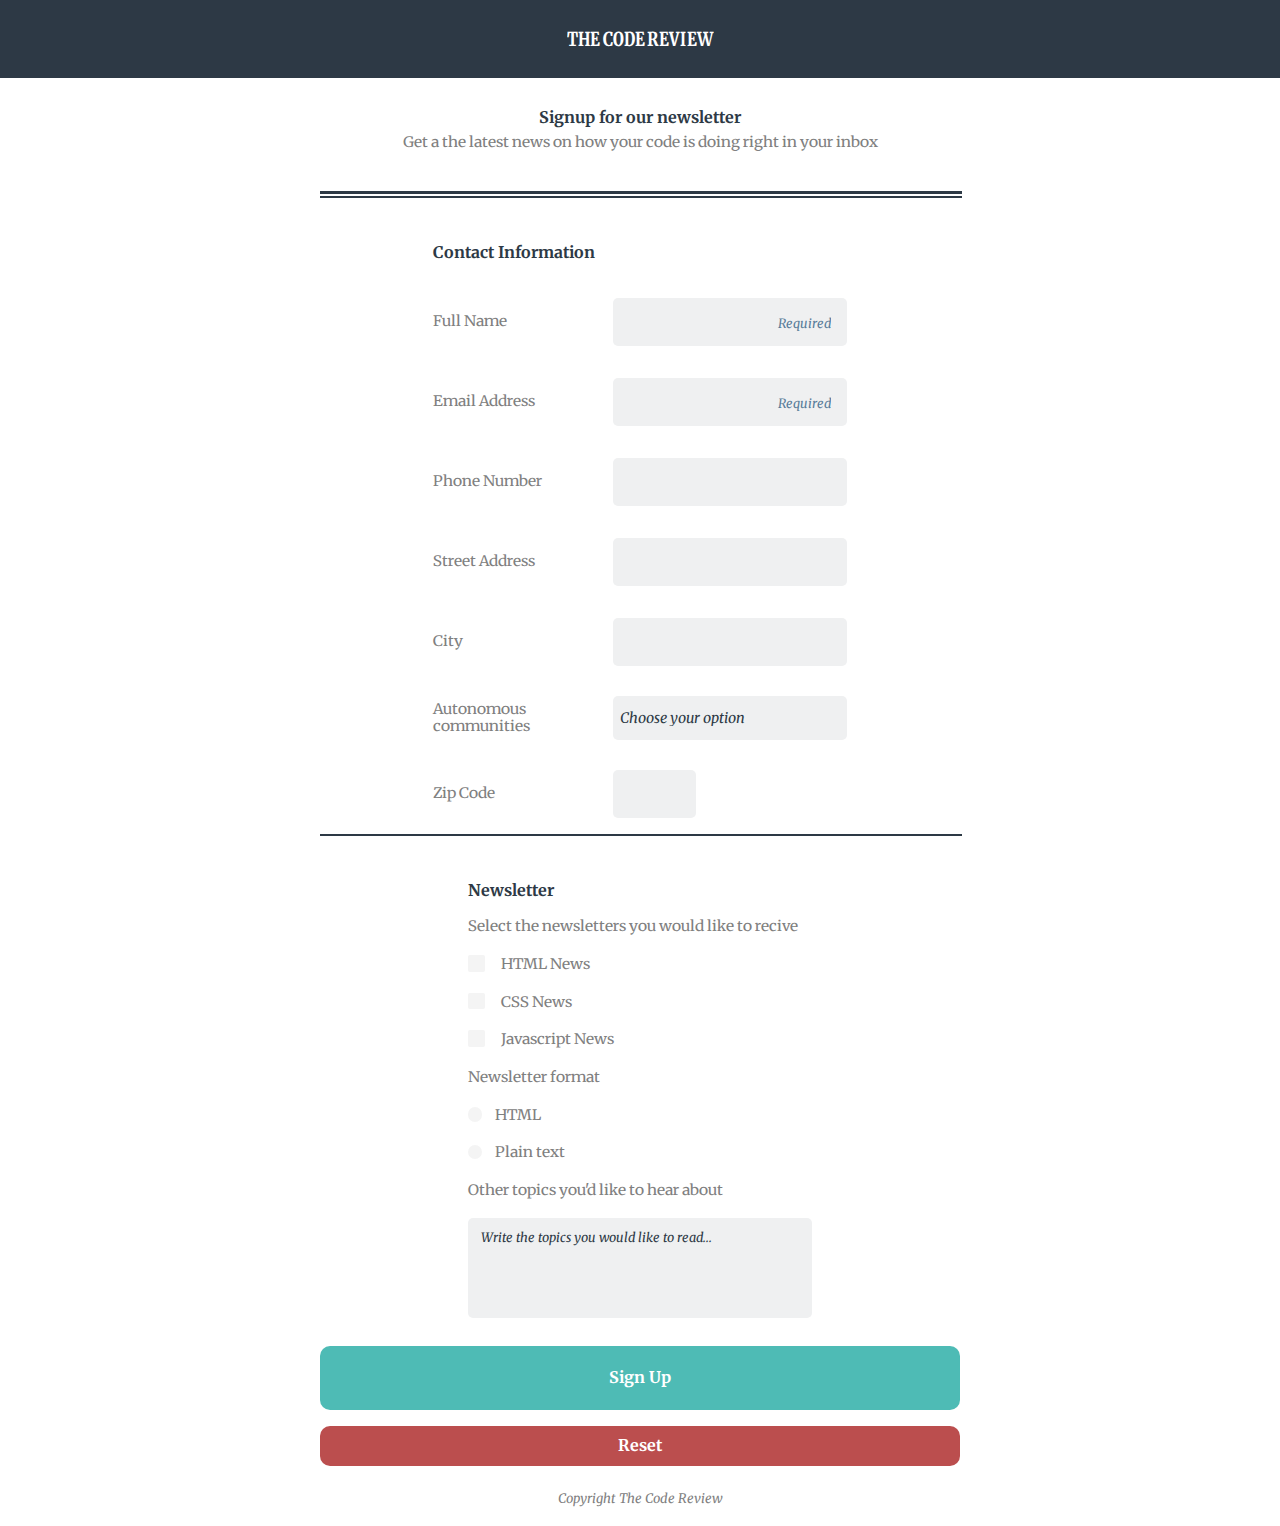
<file: index.html>
<!DOCTYPE html>
<html lang="en">

<head>
    <meta charset="utf-8" />
    <meta http-equiv="X-UA-Compatible" content="IE=edge">
    <title>Online Registration Form</title>
    <link rel="icon" type="image/png" href="./pfae.png" sizes="64x64">
    <meta name="viewport" content="width=device-width, initial-scale=1.0">
    <!-- Source File --> 
	<link rel="stylesheet" type="text/css" media="screen" href="css/reset.css">
    <link rel="stylesheet" type="text/css" media="screen" href="css/normalize.css">
    <link rel="stylesheet" type="text/css" media="screen" href="css/main.css">
</head>
<body>
    <header>
        <h1>The Code Review</h1>
    </header>
    <div>
        <div class="top">
            <h2>Signup for our newsletter</h2>
            <p>Get a the latest news on how your code is doing right in your inbox</p>
        </div>
    </div>
        
    <div class="wrapper">
        <hr class="thick">
        <hr>
        <form method="post" action="./include/send_data.php">
            <fieldset class="contact">
                <legend>Contact Information</legend>
                <div class="contact_input">
                    <label for="name">Full Name</label>
                    <input type="text" id="name" name="name" placeholder="Required" required><br>
                </div>
                <div class="contact_input">
                    <label for="email">Email Address</label>
                    <input type="email" id="email" name="email" placeholder="Required" required><br>
                </div>
                <div class="contact_input">
                    <label for="phone">Phone Number</label>
                    <input type="tel" id="phone" name="phone"><br>
                </div>
                <div class="contact_input">
                    <label for="address">Street Address</label>
                    <input type="text" id="address" name="address"><br>
                </div>
                <div class="contact_input">
                    <label for="city">City</label>
                    <input type="text" id="city" name="city"><br>
                </div>
                <div class="contact_input">
                    <label for="communities">Autonomous communities</label>
                    <select name="communities" id="communities">
                        <option value="0" selected disabled hidden>Choose your option</option>
                        <option value="Andalucí­a">Andalucí­a</option>
                        <option value="Aragón">Aragón</option>
                        <option value="Principado de Asturias">Principado de Asturias</option>
                        <option value="Islas Baleares">Islas Baleares</option>
                        <option value="País Vasco">Paí­s Vasco</option>
                        <option value="Islas Canarias">Islas Canarias</option>
                        <option value="Cantabria">Cantabria</option>
                        <option value="Castilla-La Mancha">Castilla-La Mancha</option>
                        <option value="Castilla y León">Castilla y León</option>
                        <option value="Cataluña">Cataluña</option>
                        <option value="Extremadura">Extremadura</option>
                        <option value="Galicia">Galicia</option>
                        <option value="Comunidad de Madrid">Comunidad de Madrid</option>
                        <option value="Región de Murcia">Región de Murcia</option>
                        <option value="Comunidad Foral de Navarra">Comunidad Foral de Navarra</option>
                        <option value="La Rioja">La Rioja</option>
                        <option value="Comunidad Valenciana">Comunidad Valenciana</option>
                        <option value="Ceuta">Ceuta</option>
                        <option value="Melilla">Melilla</option>
                    </select><br></div>
                <div class="contact_input">
                    <label id="label_Zcode" for="Zcode">Zip Code</label><br>
                    <input type="text" id="Zcode" name="Zcode"><br>
                </div>
            </fieldset>
            <hr>
            <fieldset class="news radio checkbox">
                <legend>Newsletter</legend>
                <label>Select the newsletters you would like to recive</label><br>
                <br>
                <input id="newshtml" type="checkbox" value="HTML">
                <label for="newshtml">HTML News</label><br>
                <br>
                <input id="newscss" type="checkbox" value="CSS">
                <label for="newscss">CSS News</label><br>
                <br>
                <input id="newsjs" type="checkbox" value="JS">
                <label for="newsjs">Javascript News</label><br>
                <br>
                <label>Newsletter format</label><br>
                <br>
                <input id="fhtml" type="radio" name="format" value="fhtml">
                <label for="fhtml">HTML</label><br>
                <br>                
                <input id="fplaintxt" type="radio" name="format" value="fplaintxt">
                <label for="fplaintxt">Plain text</label><br>
                <br>
                <label for="othert">Other topics you'd like to hear about</label><br>
                <br>
                <textarea id="othert" name="othert" placeholder="Write the topics you would like to read..."></textarea>
            </fieldset>

            <button type="submit">Sign Up</button>
            <button type="reset">Reset</button>
        </form>
    </div>

    <footer>
        <p>Copyright The Code Review</p>
    </footer>
</body>
</html>
</file>
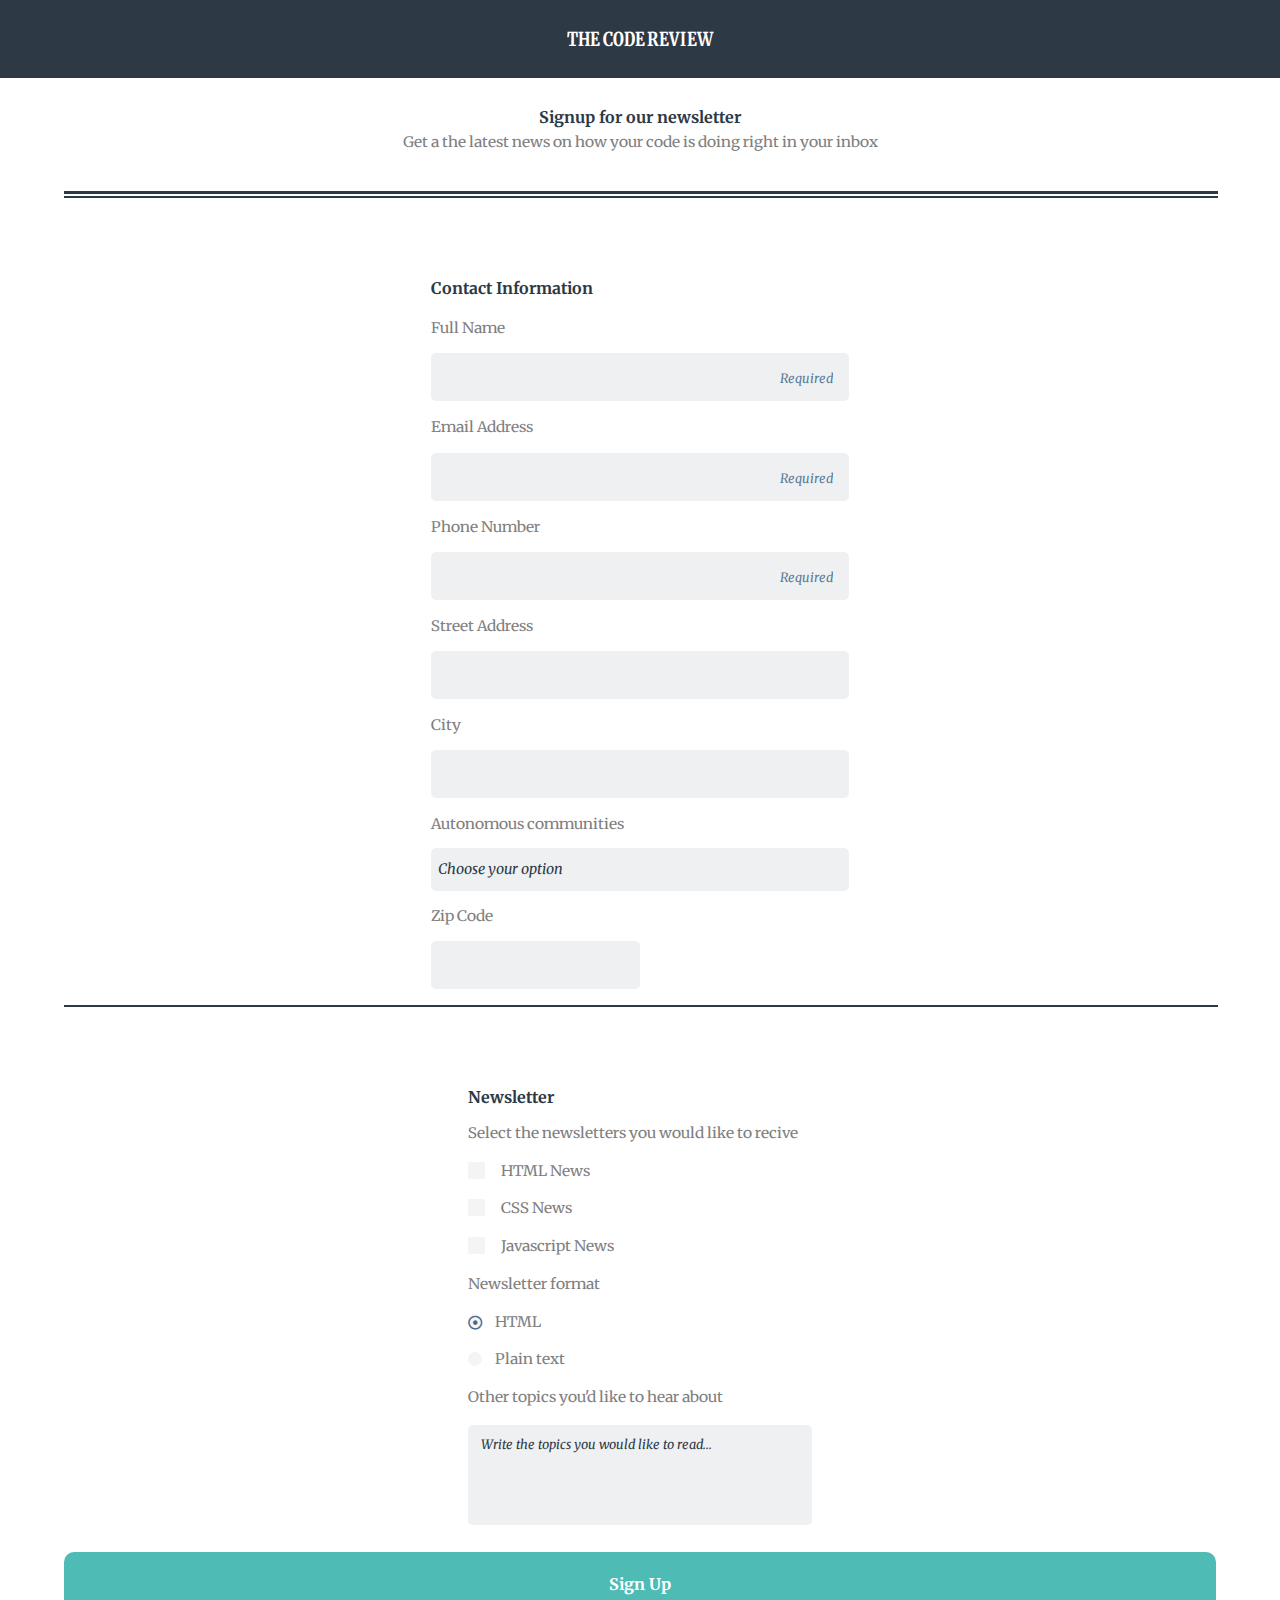
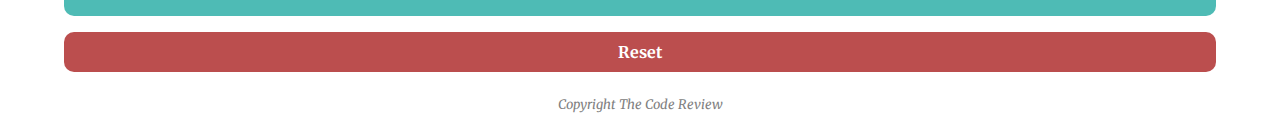
<file: public/index.html>
<!DOCTYPE html>
<html lang="en">

<head>
    <meta charset="utf-8" />
    <meta http-equiv="X-UA-Compatible" content="IE=edge">
    <title>Online Registration Form</title>
    <link rel="icon" type="image/png" href="./images/pfae.png" sizes="64x64">
    <meta name="viewport" content="width=device-width, initial-scale=1.0">
    <!-- Source File --> 
	<link rel="stylesheet" type="text/css" media="screen" href="./css/reset.css">
    <link rel="stylesheet" type="text/css" media="screen" href="./css/normalize.css">
    <link rel="stylesheet" type="text/css" media="screen" href="./css/main.css">
</head>
<body>
    <header>
        <h1>The Code Review</h1>
    </header>
    <div>
        <div class="top">
            <h2>Signup for our newsletter</h2>
            <p>Get a the latest news on how your code is doing right in your inbox</p>
        </div>
    </div>
        
    <div class="wrapper">
        <hr class="thick">
        <hr>
        <form action="../modules/include/new_reg.php" method="post" >
            <fieldset class="contact">
                <legend>Contact Information</legend>
                <div class="contact_input">
                    <label for="name">Full Name</label>
                    <input type="text" id="name" name="name" placeholder="Required" required><br>
                </div>
                <div class="contact_input">
                    <label for="email">Email Address</label>
                    <input type="email" id="email" name="email" placeholder="Required" required><br>
                </div>
                <div class="contact_input">
                    <label for="phone">Phone Number</label>
                    <input type="tel" id="phone" name="phone" placeholder="Required" required><br>
                </div>
                <div class="contact_input">
                    <label for="address">Street Address</label>
                    <input type="text" id="address" name="address"><br>
                </div>
                <div class="contact_input">
                    <label for="city">City</label>
                    <input type="text" id="city" name="city"><br>
                </div>
                <div class="contact_input">
                    <label for="communities">Autonomous communities</label>
                    <select name="communities" id="communities">
                        <option value="" selected disabled hidden>Choose your option</option>
                        <option value="Andalucí­a">Andalucí­a</option>
                        <option value="Aragón">Aragón</option>
                        <option value="Principado de Asturias">Principado de Asturias</option>
                        <option value="Islas Baleares">Islas Baleares</option>
                        <option value="País Vasco">Paí­s Vasco</option>
                        <option value="Islas Canarias">Islas Canarias</option>
                        <option value="Cantabria">Cantabria</option>
                        <option value="Castilla-La Mancha">Castilla-La Mancha</option>
                        <option value="Castilla y León">Castilla y León</option>
                        <option value="Cataluña">Cataluña</option>
                        <option value="Extremadura">Extremadura</option>
                        <option value="Galicia">Galicia</option>
                        <option value="Comunidad de Madrid">Comunidad de Madrid</option>
                        <option value="Región de Murcia">Región de Murcia</option>
                        <option value="Comunidad Foral de Navarra">Comunidad Foral de Navarra</option>
                        <option value="La Rioja">La Rioja</option>
                        <option value="Comunidad Valenciana">Comunidad Valenciana</option>
                        <option value="Ceuta">Ceuta</option>
                        <option value="Melilla">Melilla</option>
                    </select><br></div>
                <div class="contact_input">
                    <label id="label_Zcode" for="Zcode">Zip Code</label><br>
                    <input type="text" id="Zcode" name="Zcode"><br>
                </div>
            </fieldset>
            <hr>
            <fieldset class="news radio checkbox">
                <legend>Newsletter</legend>
                <label>Select the newsletters you would like to recive</label><br>
                <br>
                <input name="newsletter[]" id="newshtml" type="checkbox" value="HTML">
                <label for="newshtml">HTML News</label><br>
                <br>
                <input name="newsletter[]" id="newscss" type="checkbox" value="CSS">
                <label for="newscss">CSS News</label><br>
                <br>
                <input name="newsletter[]" id="newsjs" type="checkbox" value="JS">
                <label for="newsjs">Javascript News</label><br>
                <br>
                <label>Newsletter format</label><br>
                <br>
                <input id="fhtml" type="radio" name="format" value="fhtml" checked>
                <label for="fhtml">HTML</label><br>
                <br>                
                <input id="fplaintxt" type="radio" name="format" value="fplaintxt">
                <label for="fplaintxt">Plain text</label><br>
                <br>
                <label for="othert">Other topics you'd like to hear about</label><br>
                <br>
                <textarea id="othert" name="othert" placeholder="Write the topics you would like to read..."></textarea>
            </fieldset>

            <button type="submit">Sign Up</button>
            <button type="reset">Reset</button>
        </form>
    </div>

    <footer>
        <p>Copyright The Code Review</p>
    </footer>
</body>
</html>
</file>
<file: css/main.css>
/* ==== Global rules ==== */
@import url("https://fonts.googleapis.com/css?family=Merriweather:300,300i,400,400i,700,700i,900,900i");
/* @import url("https://use.fontawesome.com/releases/v5.2.0/css/all.css"); */
@import url("https://use.fontawesome.com/releases/v5.15.4/css/all.css");
* {
  box-sizing: border-box;
  transition: ease all 0.5s;
  margin: 0 auto;
}

body {
  font-family: "Merriweather", Cambria, Cochin, Georgia, Times,
    "Times New Roman", serif;
  color: #2d3945;
  display: flex;
  align-items: center;
  flex-direction: column;
}

header {
  margin: 0;
  width: 100%;
  display: block;
  text-align: center;
  color: white;
  background-color: #2d3945;
  padding: 15px 0;
}

h1 {
  font-stretch: ultra-condensed;
  text-transform: uppercase;
  font-size: 1.2em;
  font-weight: bolder;
  transform: scaleX(0.9);
}

.top {
  text-align: center;
  margin-bottom: 40px;
}

.top h2 {
  margin-top: 30px;
  margin-bottom: 0.5em;
  font-weight: bold;
}

.top p {
  padding: 0 1em;
  margin-bottom: 1em;
}

.top p,
label {
  font-size: 0.9em;
  color: grey;
  line-height: 1.2em;
  font-stretch: semi-expanded;
}

hr {
  border: 1px solid #2d3945;
  margin-bottom: 7%;
  width: 100%;
}
.thick {
  padding: 0;
  margin: 0 0 0.1em;
  border-top: 2px solid #2d3945;
  color: #333;
  text-align: center;
}

.wrapper {
  flex-wrap: wrap;
  width: 90%;
}

form {
  flex: 1 100%;
  margin: 0 auto;
  padding: 0;
  display: flex;
  flex-direction: column;
}

fieldset {
  border: none;
  padding: 0;
}

legend {
  margin: 0 0 5% 0;
  font-weight: bolder;
}

label {
  font-size: 0.9em;
  margin-right: 1em;
  width: 100%;
}

.contact input,
select,
textarea {
  background-color: #eff0f1;
  border: 0px;
  border-radius: 5px;
  width: 100%;
  text-align: left;
  align-items: center;
}

input,
textarea,
select {
  -webkit-transition: box-shadow 1s;
  transition: box-shadow 1s;
}

input:hover,
textarea:hover,
select:hover {
  box-shadow: 5px 8px 1px #6983a18a;
}

.contact input,
select {
  height: 3em;
  font-style: italic;
  padding-right: 1em;
  padding-left: 0.5em;
  margin-top: 1em;
  margin-bottom: 1em;
}

#Zcode {
  width: 50%;
}

input::placeholder,
select option[value="0"],
select option:disabled {
  font-size: 0.8em;
  text-align: right;
  color: #587c99;
}

select,
select option {
  color: #2d3945;
  font-size: 0.9em;
  
}

[hidden] {
  display: none;
}

input:focus,
textarea:focus,
select:focus {
  border: 2px solid #2d3945;
  outline: none;
}

.news input {
  border: 1px #2d3945;
  border-radius: 5px;
}

/* =======  Radio Experimental ========= */

.radio input[type="radio"] {
  position: absolute;
  display: none;
  color: #46698b;
}

.radio input[type="radio"] + label:before {
  font-family: "Font Awesome 5 Free";
  color: #46698b;
  display: inline-block;
}

.radio input[type="radio"] + label:before {
  content: "";
  background: #f4f4f4;
  border-radius: 100%;
  border: 0px solid #b4b4b4;
  display: inline-block;
  width: 1em;
  height: 1em;
  position: relative;
  top: 0.1em;
  margin-right: 0.9em;
  vertical-align: text-top;
  cursor: pointer;
  text-align: center;
  transition: all 250ms ease;
}

input[type="radio"] + label:before {
  letter-spacing: 10px;
}

input[type="radio"]:checked + label:before {
  font-weight: 400;
  content: "\f192";
  padding-bottom: 2px;
}

input[type="radio"]:checked + label:before {
  letter-spacing: 10px;
}

/* =======  Checked Experimental ========= */
input[type="checkbox"] {
  display: none;
  color: #46698b;
} /* to hide the checkbox itself */
input[type="checkbox"] + label:before {
  font-family: "Font Awesome 5 Free";
  color: #46698b;
  display: inline-block;
  font-size: 1.16em;
  padding-left: 1px;
}

input[type="checkbox"] + label:before {
  content: "";
  background: #f4f4f4;
  border-radius: 2px;
  border: 0px solid #b4b4b4;
  display: inline-block;
  width: 1em;
  height: 1em;
  position: relative;
  top: 0em;
  margin-right: 1em;
  vertical-align: text-top;
  cursor: pointer;
  text-align: center;
  transition: all 250ms ease;
}

/* unchecked icon */
input[type="checkbox"] + label:before {
  letter-spacing: 10px;
} /* space between checkbox and label */

input[type="checkbox"]:checked + label:before {
  font-weight: 400;
  padding-bottom: 1px;
  content: "\f14a";
} /* checked icon */
input[type="checkbox"]:checked + label:before {
  letter-spacing: 10px;
} /* allow space for check mark */

/* ============= Text Area ================== */

textarea {
  resize: none;
  padding: 1em;
  height: 7.85em;
  color: #2d3945;
  font-style: oblique;
  font-size: 0.8em;
}

/* =============== Buttons =================== */
button {
  display: flex;
  align-items: center;
  justify-content: center;
}

button:active,
button:focus {
  outline: none;
  border: none;
}

button[type="submit"] {
  background-color: #4ebbb5;
  height: 4em;
  color: white;
  border-radius: 10px;
  border: none;
  margin-top: 1.5em;
  margin-bottom: 1em;
  font-weight: bolder;
}

button[type="submit"]:hover {
  transition: ease-in-out 1s;
  background-color: #67f1eb;
  box-shadow: inset 0 0 10px #000000;
}

button[type="reset"] {
  background-color: #bb4e4e;
  height: 2.5em;
  color: white;
  border-radius: 10px;
  border: none;
  margin-bottom: 1em;
  font-weight: bolder;
}

button[type="reset"]:hover {
  transition: ease-in-out 1s;
  background-color: #e46161;
  box-shadow: inset 0 0 10px #000000;
}

/* ================ Footer ==================== */

footer {
  color: grey;
  font-style: italic;
  font-size: small;
  margin: 10px 0 20px;
}

/*=================== MEDIAS ====================*/

@media (min-width: 768px) {
  * {
    transition: ease all 0.5s;
  }

  .wrapper {
    align-self: center;
    width: 50%;
  }

  form {
    display: flex;
    align-content: center;
  }

  div.contact_input {
    display: flex;
    align-items: center;
  }

  div.contact_input label {
    min-width: 40%;
    max-width: 20%;
  }

  div.contact_input #label_Zcode {
    margin-left: 0;
  }

  #Zcode {
    max-width: 20%;
  }
}
</file>
<file: public/css/main.css>
/* ==== Global rules ==== */
@import url("https://fonts.googleapis.com/css?family=Merriweather:300,300i,400,400i,700,700i,900,900i");
/* @import url("https://use.fontawesome.com/releases/v5.2.0/css/all.css"); */
@import url("https://use.fontawesome.com/releases/v5.15.4/css/all.css");
* {
  box-sizing: border-box;
  transition: ease all 0.5s;
  margin: 0 auto;
}

body {
  font-family: "Merriweather", Cambria, Cochin, Georgia, Times,
    "Times New Roman", serif;
  color: #2d3945;
  display: flex;
  align-items: center;
  flex-direction: column;
}

header {
  margin: 0;
  width: 100%;
  display: block;
  text-align: center;
  color: white;
  background-color: #2d3945;
  padding: 15px 0;
}

h1 {
  font-stretch: ultra-condensed;
  text-transform: uppercase;
  font-size: 1.2em;
  font-weight: bolder;
  transform: scaleX(0.9);
}

thead {
  font-weight: bold;
  background-color:#2d3945 ;
  color: white;
}

th, td {
  padding: 10px;
  align-items: center;
}

.top {
  text-align: center;
  margin-bottom: 40px;
}

.top h2 {
  margin-top: 30px;
  margin-bottom: 0.5em;
  font-weight: bold;
}

.top p {
  padding: 0 1em;
  margin-bottom: 1em;
}

.top p,
label {
  font-size: 0.9em;
  color: grey;
  line-height: 1.2em;
  font-stretch: semi-expanded;
}

hr {
  border: 1px solid #2d3945;
  margin-bottom: 7%;
  width: 100%;
}
.thick {
  padding: 0;
  margin: 0 0 0.1em;
  border-top: 2px solid #2d3945;
  color: #333;
  text-align: center;
}

.wrapper {
  flex-wrap: wrap;
  width: 90%;
}

form {
  flex: 1 100%;
  margin: 0 auto;
  padding: 0;
  display: flex;
  flex-direction: column;
}

fieldset {
  border: none;
  padding: 0;
}

legend {
  margin: 0 0 5% 0;
  font-weight: bolder;
}

label {
  font-size: 0.9em;
  margin-right: 1em;
  width: 100%;
}

.contact input,
select,
textarea {
  background-color: #eff0f1;
  border: 0px;
  border-radius: 5px;
  width: 100%;
  text-align: left;
  align-items: center;
}

input,
textarea,
select {
  -webkit-transition: box-shadow 1s;
  transition: box-shadow 1s;
}

input:hover,
textarea:hover,
select:hover {
  box-shadow: 5px 8px 1px #6983a18a;
}

.contact input,
select {
  height: 3em;
  font-style: italic;
  padding-right: 1em;
  padding-left: 0.5em;
  margin-top: 1em;
  margin-bottom: 1em;
}

#Zcode {
  width: 50%;
}

input::placeholder,
select option[value="0"],
select option:disabled {
  font-size: 0.8em;
  text-align: right;
  color: #587c99;
}

select,
select option {
  color: #2d3945;
  font-size: 0.9em;
  
}

[hidden] {
  display: none;
}

input:focus,
textarea:focus,
select:focus {
  border: 2px solid #2d3945;
  outline: none;
}

.news input {
  border: 1px #2d3945;
  border-radius: 5px;
}

/* =======  Radio Experimental ========= */

.radio input[type="radio"] {
  position: absolute;
  display: none;
  color: #46698b;
}

.radio input[type="radio"] + label:before {
  font-family: "Font Awesome 5 Free";
  color: #46698b;
  display: inline-block;
}

.radio input[type="radio"] + label:before {
  content: "";
  background: #f4f4f4;
  border-radius: 100%;
  border: 0px solid #b4b4b4;
  display: inline-block;
  width: 1em;
  height: 1em;
  position: relative;
  top: 0.1em;
  margin-right: 0.9em;
  vertical-align: text-top;
  cursor: pointer;
  text-align: center;
  transition: all 250ms ease;
}

input[type="radio"] + label:before {
  letter-spacing: 10px;
}

input[type="radio"]:checked + label:before {
  font-weight: 400;
  content: "\f192";
  padding-bottom: 2px;
}

input[type="radio"]:checked + label:before {
  letter-spacing: 10px;
}

/* =======  Checked Experimental ========= */
input[type="checkbox"] {
  display: none;
  color: #46698b;
} /* to hide the checkbox itself */
input[type="checkbox"] + label:before {
  font-family: "Font Awesome 5 Free";
  color: #46698b;
  display: inline-block;
  font-size: 1.16em;
  padding-left: 1px;
}

input[type="checkbox"] + label:before {
  content: "";
  background: #f4f4f4;
  border-radius: 2px;
  border: 0px solid #b4b4b4;
  display: inline-block;
  width: 1em;
  height: 1em;
  position: relative;
  top: 0em;
  margin-right: 1em;
  vertical-align: text-top;
  cursor: pointer;
  text-align: center;
  transition: all 250ms ease;
}

/* unchecked icon */
input[type="checkbox"] + label:before {
  letter-spacing: 10px;
} /* space between checkbox and label */

input[type="checkbox"]:checked + label:before {
  font-weight: 400;
  padding-bottom: 1px;
  content: "\f14a";
} /* checked icon */
input[type="checkbox"]:checked + label:before {
  letter-spacing: 10px;
} /* allow space for check mark */

/* ============= Text Area ================== */

textarea {
  resize: none;
  padding: 1em;
  height: 7.85em;
  color: #2d3945;
  font-style: oblique;
  font-size: 0.8em;
}

/* =============== Buttons =================== */
button {
  display: flex;
  align-items: center;
  justify-content: center;
  padding: 10px;
}

button:active,
button:focus {
  outline: none;
  border: none;
}

button[type="submit"] {
  background-color: #4ebbb5;
  height: 4em;
  color: white;
  border-radius: 10px;
  border: none;
  margin-top: 1.5em;
  margin-bottom: 1em;
  font-weight: bolder;
}

button[type="submit"]:hover {
  transition: ease-in-out 1s;
  background-color: #67f1eb;
  box-shadow: inset 0 0 10px #000000;
}

button[type="reset"] {
  background-color: #bb4e4e;
  height: 2.5em;
  color: white;
  border-radius: 10px;
  border: none;
  margin-bottom: 1em;
  font-weight: bolder;
}

button[type="reset"]:hover {
  transition: ease-in-out 1s;
  background-color: #e46161;
  box-shadow: inset 0 0 10px #000000;
}

/* ================ Footer ==================== */

footer {
  color: grey;
  font-style: italic;
  font-size: small;
  margin: 10px 0 20px;
}

/*=================== MEDIAS ====================*/

@media (max-width: 768px) {
  * {
    transition: ease all 0.5s;
  }

  .wrapper {
    align-self: center;
    width: 50%;
  }

  form {
    display: flex;
    align-content: center;
  }

  div.contact_input {
    display: flex;
    align-items: center;
  }

  div.contact_input label {
    min-width: 40%;
    max-width: 20%;
  }

  div.contact_input #label_Zcode {
    margin-left: 0;
  }

  #Zcode {
    max-width: 20%;
  }
}
</file>
